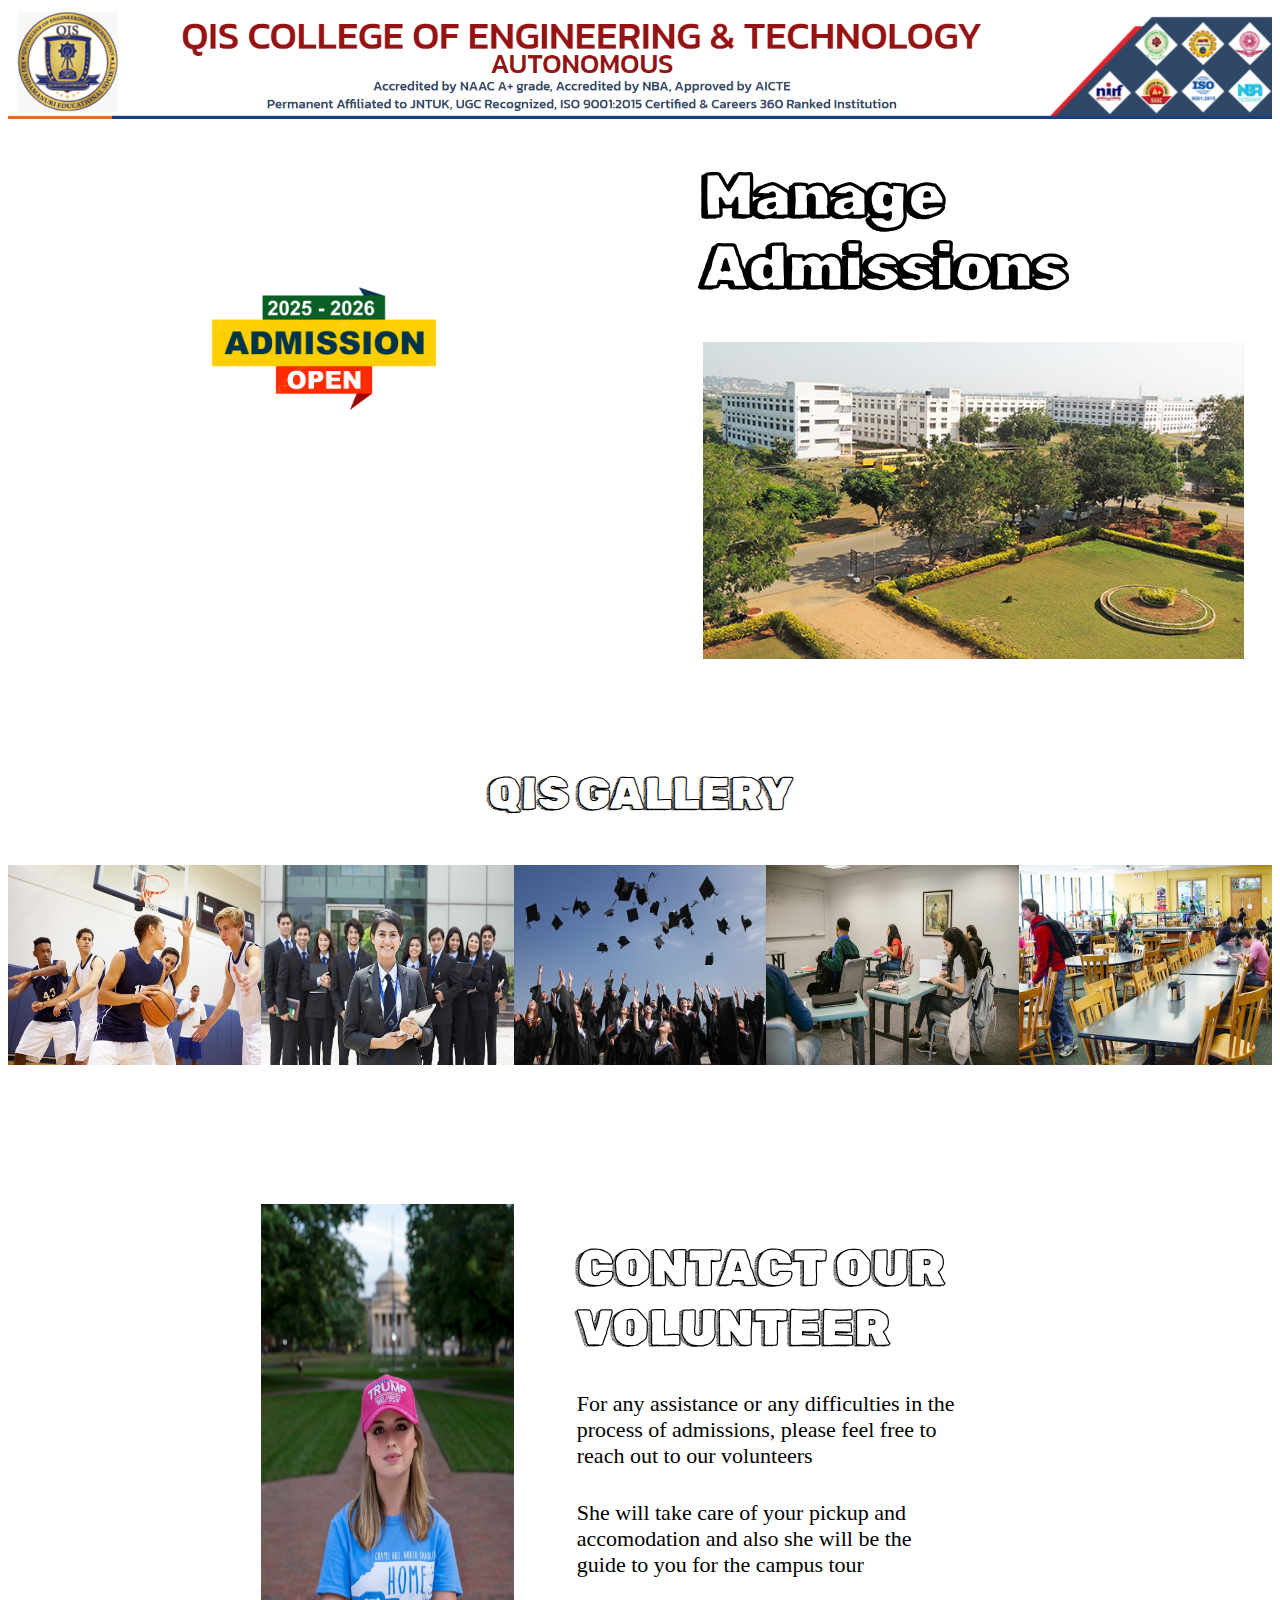
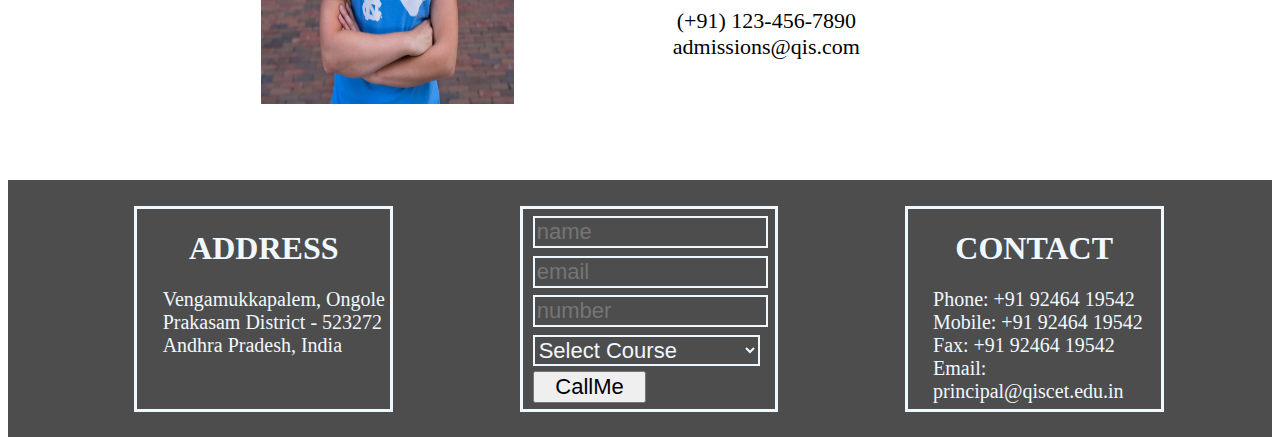
<file: templates/index.html>
<!DOCTYPE html>
<html lang="en">
<head>
    <title>Project</title>
    <link rel="stylesheet" href="../static/css/style.css">
    <link rel="preconnect" href="https://fonts.googleapis.com">
    <link rel="preconnect" href="https://fonts.gstatic.com" crossorigin>
    <link href="https://fonts.googleapis.com/css2?family=Anton+SC&family=Rubik+Doodle+Shadow&display=swap" rel="stylesheet">
</head>
<body>
    <div class="banner-div">
        <img src="../static/images/qis_banner.png" alt="noImg">
    </div>

    <div class="main-div">
        <div class="main-left">
            <a href="/campus-tour"><img src="../static/images/admissions.jpg" alt="noImg"></a>
        </div>
        <div class="main-right">
            <h1>Manage Admissions</h1>
            <img src="../static/images/college.png" alt="noImg">
        </div>
    </div>

    <div class="gallery-div">
        <p>QIS GALLERY</p>
        <img src="../static/images/play.jpg" alt="noImg">
        <img src="../static/images/students.jpg" alt="noImg">
        <img src="../static/images/graduation.jpg" alt="noImg">
        <img src="../static/images/class.jpg" alt="noImg">
        <img src="../static/images/dining.jpg" alt="noImg">
    </div>

    <div class="volunteer-div">
        <div class="volunteer-left">
            <img src="../static/images/hr.jpg" alt="noImg">
        </div>
        <div class="volunteer-right">
            <h1>Contact Our VOlunteer</h1>
            <p>For any assistance or any difficulties 
                in the process of admissions,
                please feel free to reach out
                to our volunteers
            </p>
            <p>
                She will take care of your pickup and
                 accomodation and also she will 
                 be the guide to you for the campus tour
            </p>

            <p style="text-align: center;">(+91) 123-456-7890 <br>
                admissions@qis.com
            </p>
        </div>
    </div>

    <div class="details-div">
        <div class="sub-details">
            <h1>ADDRESS</h1>
            <p>Vengamukkapalem, Ongole <br>
                Prakasam District - 523272 <br>
                Andhra Pradesh, India</p>
        </div>
        <div class="sub-details">
            <form action="/callme" method="post">
                <input type="text" name="name" placeholder="name">
                <input type="email" name="email" placeholder="email">
                <input type="number" name="number" placeholder="number">
                <select name="course">
                    <option value="" disabled selected>Select Course</option>
                    <option value="computers">computers</option>
                    <option value="electronics">electronics</option>
                    <option value="robotics">robotics</option>
                    <option value="mining">mining</option>
                </select>
                <button type="submit">CallMe</button>
            </form>
        </div>
        <div class="sub-details">
            <h1>CONTACT</h1>
            <p>Phone: +91 92464 19542 <br>
                Mobile: +91 92464 19542 <br>
                Fax: +91 92464 19542 <br>
                Email: principal@qiscet.edu.in</p>
        </div>
    </div>

</body>
</html>
</file>
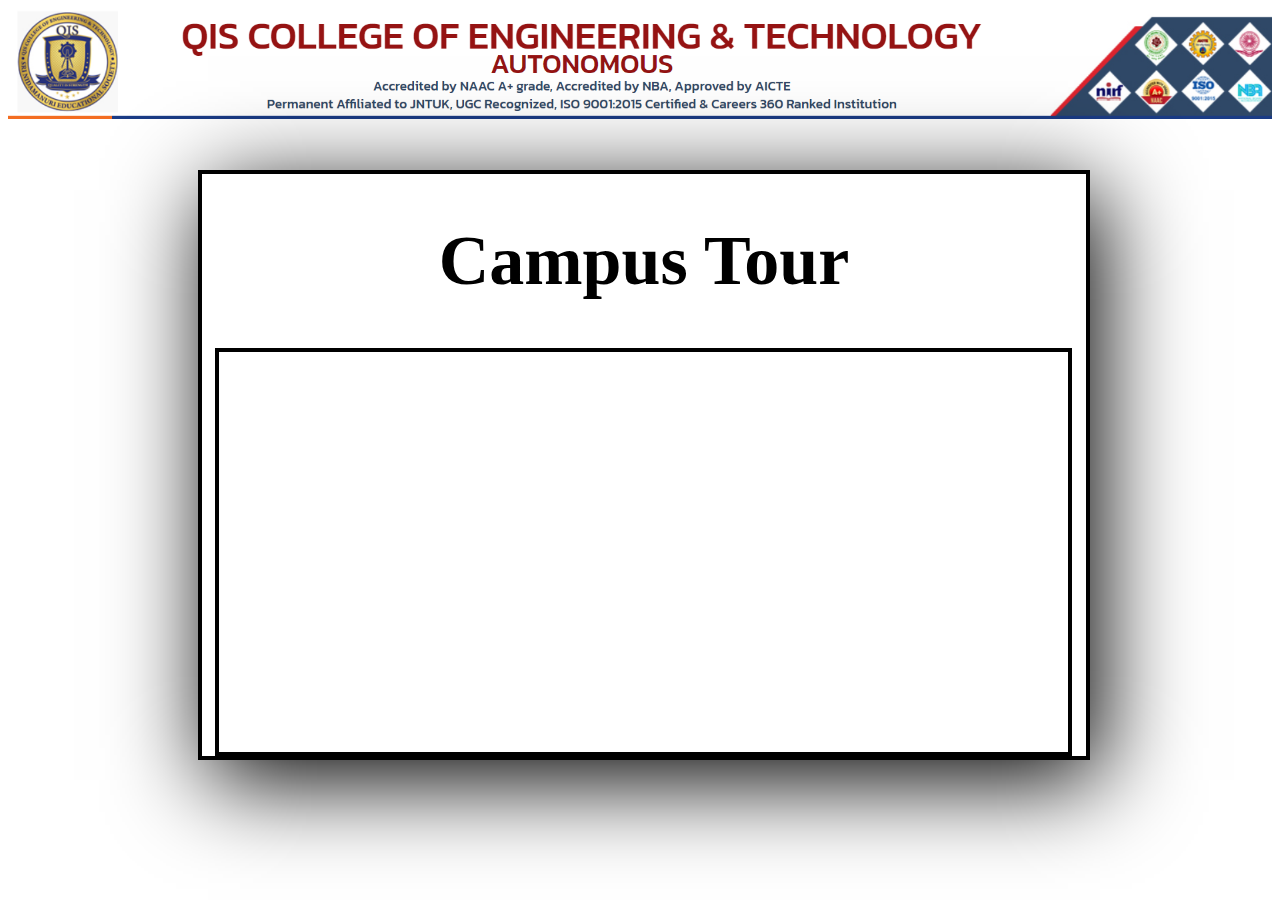
<file: templates/campus_tour.html>
<!DOCTYPE html>
<html lang="en">
<head>
    <title>campusTour</title>
    <link rel="stylesheet" href="../static/css/style.css">
</head>
<body>
    <div class="banner-div">
        <img src="../static/images/qis_banner.png" alt="noImg">
    </div>

    <div class="campus-div">
        <h1>Campus Tour</h1>
        <iframe width="560" height="315" src="https://www.youtube.com/embed/8z2qv-_yDLY?si=ecv6iH8pzwynCe8Q" title="YouTube video player" frameborder="0" allow="accelerometer; autoplay; clipboard-write; encrypted-media; gyroscope; picture-in-picture; web-share" referrerpolicy="strict-origin-when-cross-origin" allowfullscreen></iframe>
    </div>
    
</body>
</html>
</file>
<file: static/css/style.css>
.banner-div{
    float: left;
    width: 100%;
}

.banner-div img{
    float: left;
    width: 100%;
}

.main-div{
    float: left;
    width: 100%;
}

.main-left{
    float: left;
    width: 20%;
    margin: 8% 0% 0% 15%;
}

.main-left img{
    float: left;
    width: 100%;
}

.main-right{
    float: right;
    width: 45%;
    font-size: 30px;
    font-family: "Rubik Doodle Shadow", serif;
    font-weight: 400;
}

.main-right img{
    float: left;
    width: 95%;
}

.gallery-div{
    float: left;
    width: 100%;
    text-align: center;
    font-family: "Rubik Doodle Shadow", serif;
    font-size: 45px;
    font-weight: 400;
    margin: 5% 0% 5% 0%;
}

.gallery-div img{
    float: left;
    width: 20%;
    height: 200px;
}

.volunteer-div{
    float: left;
    width: 100%;
    margin: 6% 0% 6% 0%;
}

.volunteer-left{
    float: left;
    width: 20%;
    margin: 0% 5% 0% 20%;
}

.volunteer-left img{
    float: left;
    width: 100%;
    height: 500px;
}

.volunteer-right{
    float: left;
    width: 30%;
}

.volunteer-right h1{
    font-size: 50px;
    font-family: "Rubik Doodle Shadow", serif;
    font-weight: 400;
    text-transform: uppercase;
}

.volunteer-right p{
    font-size: 22px;
    margin: 0% 0% 8% 0%;
}

.details-div{
    float: left;
    width: 100%;
    background-color: rgba(33, 32, 32, 0.801);
    padding: 2% 0% 2% 0%;
}

.sub-details{
    float: left;
    width: 20%;
    border: 3px solid aliceblue;
    margin: 0% 0% 0% 10%;
    height: 200px;
    color: aliceblue;
}

.sub-details h1{
    text-align: center;
}

.sub-details p{
    margin: 0% 0% 0% 10%;
    font-size: 20px;
}

.sub-details input, .sub-details select{
    float: left;
    width: 90%;
    font-size: 22px;
    margin: 3% 0% 0% 4%;
    background-color: transparent;
    border: 2px solid aliceblue;
    color: aliceblue;
}

.sub-details option{
    background-color: black;
}

.sub-details button{
    float: left;
    width: 45%;
    font-size: 22px;
    margin: 2% 0% 0% 4%;
}

.campus-div{
    float: left;
    width: 70%;
    border: 4px solid black;
    margin: 4% 0% 4% 15%;
    text-align: center;
    font-size: 35px;
    box-shadow: 10px 20px 90px black;
}

.campus-div iframe{
    float: left;
    width: 96%;
    border: 4px solid black;
    margin: 0% 0% 0% 1.5%;
    height: 400px;
}
</file>
